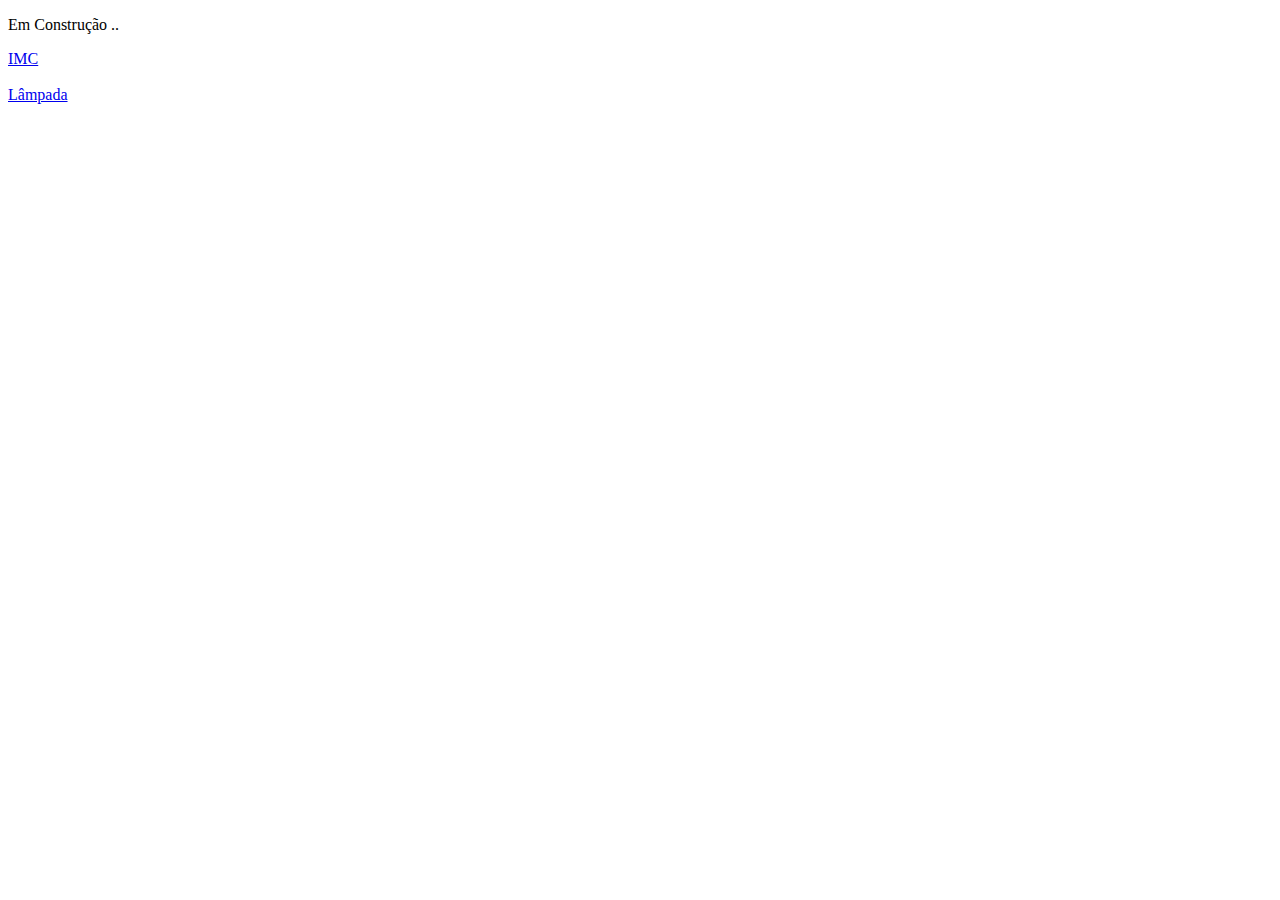
<file: index.html>
<!DOCTYPE html>
<html lang="pt-br">
  <head>
    <meta charset="UTF-8" />
    <meta name="viewport" content="width=device-width, initial-scale=1.0" />
    <title>Projetos Simples</title>
  </head>
  <body>
    <p>Em Construção ..</p>
    <a href="imc/imc.html">IMC</a>
    <br />
    <br />
    <a href="lampada/lampada.html">Lâmpada</a>
  </body>
</html>
</file>
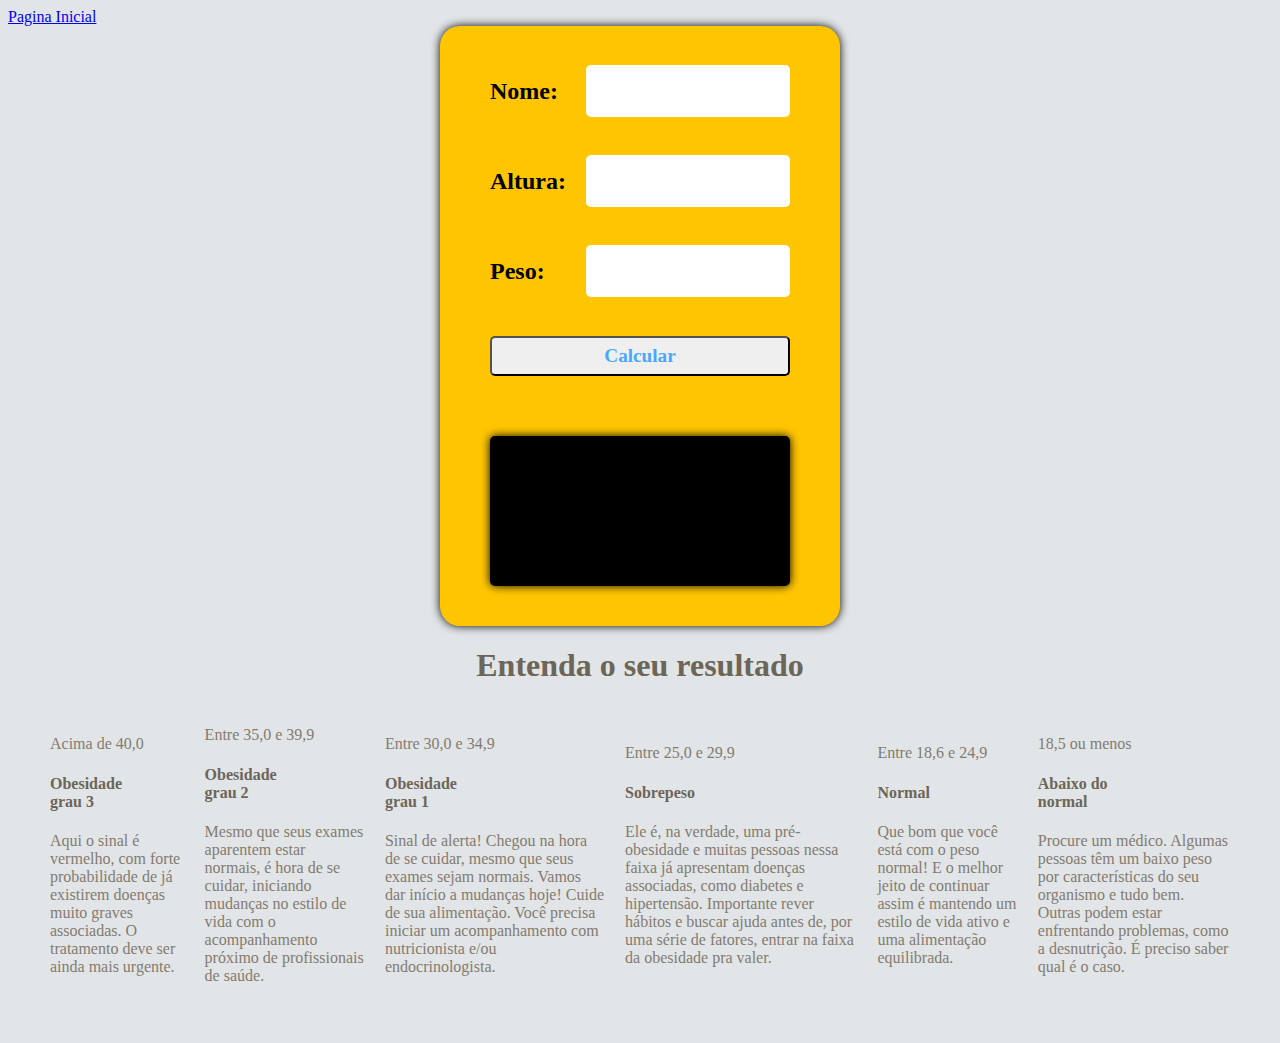
<file: imc/imc.html>
<!DOCTYPE html>
<html lang="pt-br">
  <head>
    <meta charset="UTF-8" />
    <meta name="viewport" content="width=device-width, initial-scale=1.0" />
    <title>Document</title>
    <link rel="stylesheet" href="estilo.css" . />
  </head>
  <body>
    <a href="../index.html">Pagina Inicial</a>
    <main>
      <div class="container">
        <div class="input">
          <label>Nome:</label>
          <input type="text" id="nome" />
        </div>
        <div class="input">
          <label>Altura:</label>
          <input type="number" id="altura" />
        </div>
        <div class="input">
          <label>Peso:</label>
          <input type="number" id="peso" />
        </div>
        <button id="calcular">Calcular</button>

        <div class="result" id="resultado"></div>
      </div>
    </main>
    <h1 style="justify-content: center">Entenda o seu resultado</h1>
    <div class="mostrandoResultado">
      <br /><br />

      <div class="mostrandoImc">
        <span>Acima de 40,0</span>
        <h4>
          Obesidade <br />
          grau 3
        </h4>
        <p>
          Aqui o sinal é vermelho, com forte probabilidade de já existirem
          doenças muito graves associadas. O tratamento deve ser ainda mais
          urgente.
        </p>
      </div>

      <div class="mostrandoImc">
        <span>Entre 35,0 e 39,9</span>
        <h4>
          Obesidade <br />
          grau 2
        </h4>
        <p>
          Mesmo que seus exames aparentem estar normais, é hora de se cuidar,
          iniciando mudanças no estilo de vida com o acompanhamento próximo de
          profissionais de saúde.
        </p>
      </div>

      <div class="mostrandoImc">
        <span>Entre 30,0 e 34,9</span>
        <h4>
          Obesidade <br />
          grau 1
        </h4>
        <p>
          Sinal de alerta! Chegou na hora de se cuidar, mesmo que seus exames
          sejam normais. Vamos dar início a mudanças hoje! Cuide de sua
          alimentação. Você precisa iniciar um acompanhamento com nutricionista
          e/ou endocrinologista.
        </p>
      </div>

      <div class="mostrandoImc">
        <span>Entre 25,0 e 29,9</span>
        <h4>Sobrepeso</h4>
        <p>
          Ele é, na verdade, uma pré-obesidade e muitas pessoas nessa faixa já
          apresentam doenças associadas, como diabetes e hipertensão. Importante
          rever hábitos e buscar ajuda antes de, por uma série de fatores,
          entrar na faixa da obesidade pra valer.
        </p>
      </div>

      <div class="mostrandoImc">
        <span>Entre 18,6 e 24,9</span>
        <h4>Normal</h4>
        <p>
          Que bom que você está com o peso normal! E o melhor jeito de continuar
          assim é mantendo um estilo de vida ativo e uma alimentação
          equilibrada.
        </p>
      </div>

      <div class="mostrandoImc">
        <span>18,5 ou menos</span>
        <h4>Abaixo do <br />normal</h4>
        <p>
          Procure um médico. Algumas pessoas têm um baixo peso por
          características do seu organismo e tudo bem. Outras podem estar
          enfrentando problemas, como a desnutrição. É preciso saber qual é o
          caso.
        </p>
      </div>
    </div>
    <script src="imcscript.js"></script>
  </body>
</html>
</file>
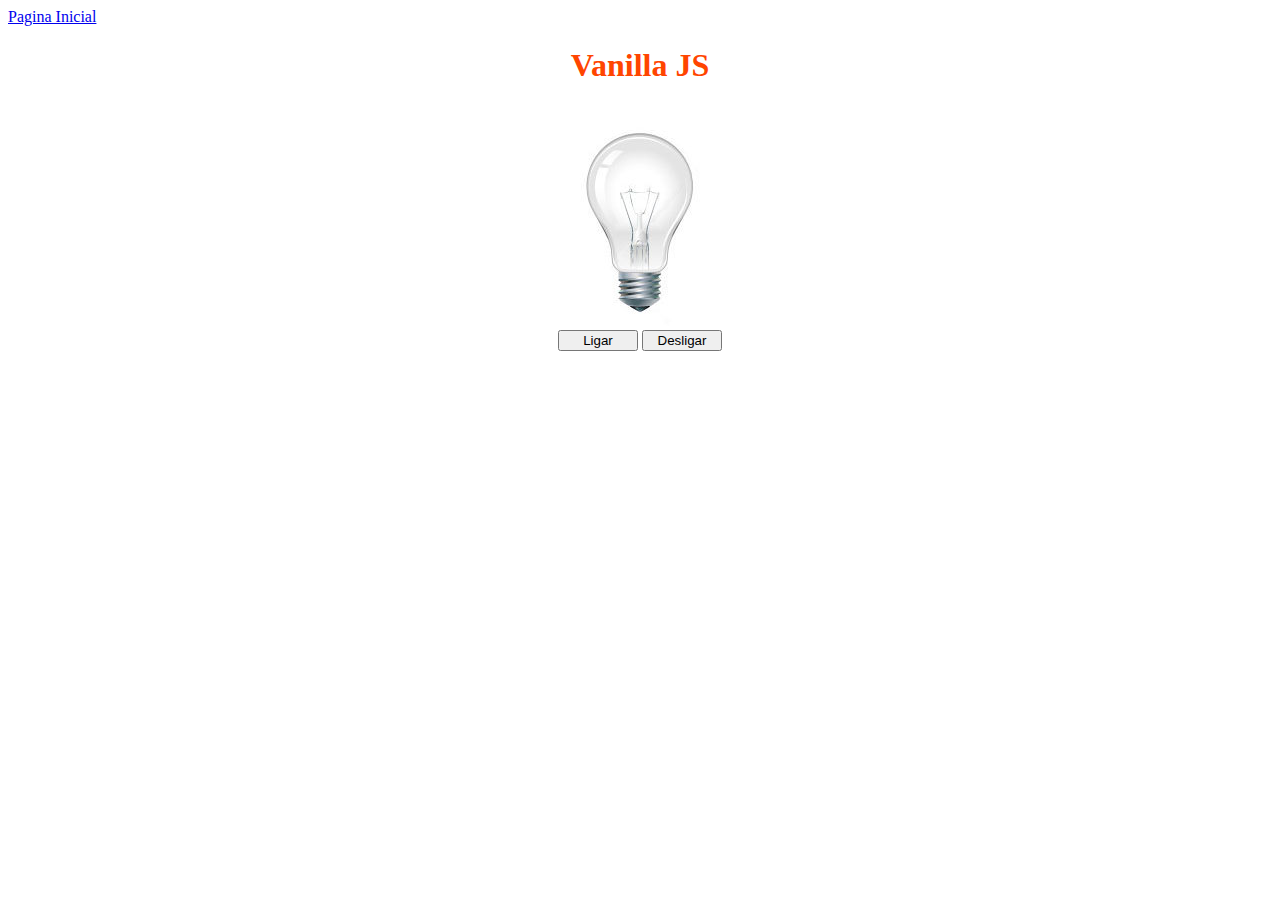
<file: lampada/lampada.html>
<!DOCTYPE html>
<html lang="pt-br">
  <head>
    <meta charset="UTF-8" />
    <meta name="viewport" content="width=device-width, initial-scale=1.0" />
    <link rel="stylesheet" href="style.css" />
    <title>Lampada</title>
  </head>
  <body>
    <a href="../index.html">Pagina Inicial</a>
    <header>
      <h1>Vanilla JS</h1>
    </header>
    <main>
      <div>
        <img src="img/desligada.jpg" alt="lampada" id="lamp" />
      </div>
      <div>
        <button id="botaoLigar">Ligar</button>
        <button id="botaoDesligar">Desligar</button>
      </div>
      <div id="mensagem"></div>
    </main>
    <script src="lampadascript.js"></script>
  </body>
</html>
</file>
<file: imc/estilo.css>
body {
  background-color: #e2e5e7;
}
main {
  display: flex;
  justify-content: center;
  align-items: center;
}

.container {
  display: flex;
  flex-direction: column;
  background: rgb(255, 198, 0);
  width: 400px;
  height: 600px;
  align-items: center;
  justify-content: space-evenly; /* Justifica os conteudos de baixo para cima com espaço */
  border-radius: 20px;
  box-shadow: 0 0 10px black;
}

.title {
  display: flex;
  justify-content: center;
  align-items: center;
  width: 100%;
  height: 50px;
  font: bold 2.5rem serif;
  border-bottom: solid 5px black;
  margin-bottom: 20px;
}

.input {
  display: flex;
  width: 300px;
  height: 50px;
  justify-content: space-between;
  align-items: center;
}
.input input {
  width: 200px;
  height: 50px;
  border-radius: 5px;
  border: none;
  outline: 0;
  font: bold 1.5rem serif;
  text-align: center;
}

.input label {
  font: bold 1.5rem serif;
}

button {
  width: 300px;
  height: 40px;
  font: bold 1.2rem serif;
  color: #4da6ff;
  outline: none;
  border-radius: 5px;
  cursor: pointer;
}

.result {
  display: flex;
  margin-top: 20px;
  align-items: center;
  width: 300px;
  height: 150px;
  border-radius: 5px;
  font: italic 1.5rem;
  font-size: x-large;
  box-shadow: 0px 0px 10px black;
  background: #000;
  color: rgb(255, 198, 0);
  padding: 20px;
  box-sizing: border-box;
  user-select: none;
}

.mostrandoResultado {
  display: flex;
  justify-content: center;
  align-items: center;
  margin: 2rem;
  align-content: space-between;
}

.mostrandoImc {
  padding: 10px;
}
h1 {
  color: #6d6658;
  display: flex;
  justify-content: center;
  align-items: center;
}

.mostrandoImc span {
  font-size: medium;
  color: #827b70;
}
.mostrandoImc h4 {
  color: #6d6658;
}
.mostrandoImc p {
  color: #827b70;
}
</file>
<file: lampada/style.css>
header,
main {
  display: flex;
  flex-direction: column;
  align-items: center;
}

button {
  width: 80px;
}

#mensagem {
  font-size: large;
  margin-top: 2rem;
  color: brown;
}
h1 {
  color: orangered;
}
</file>
